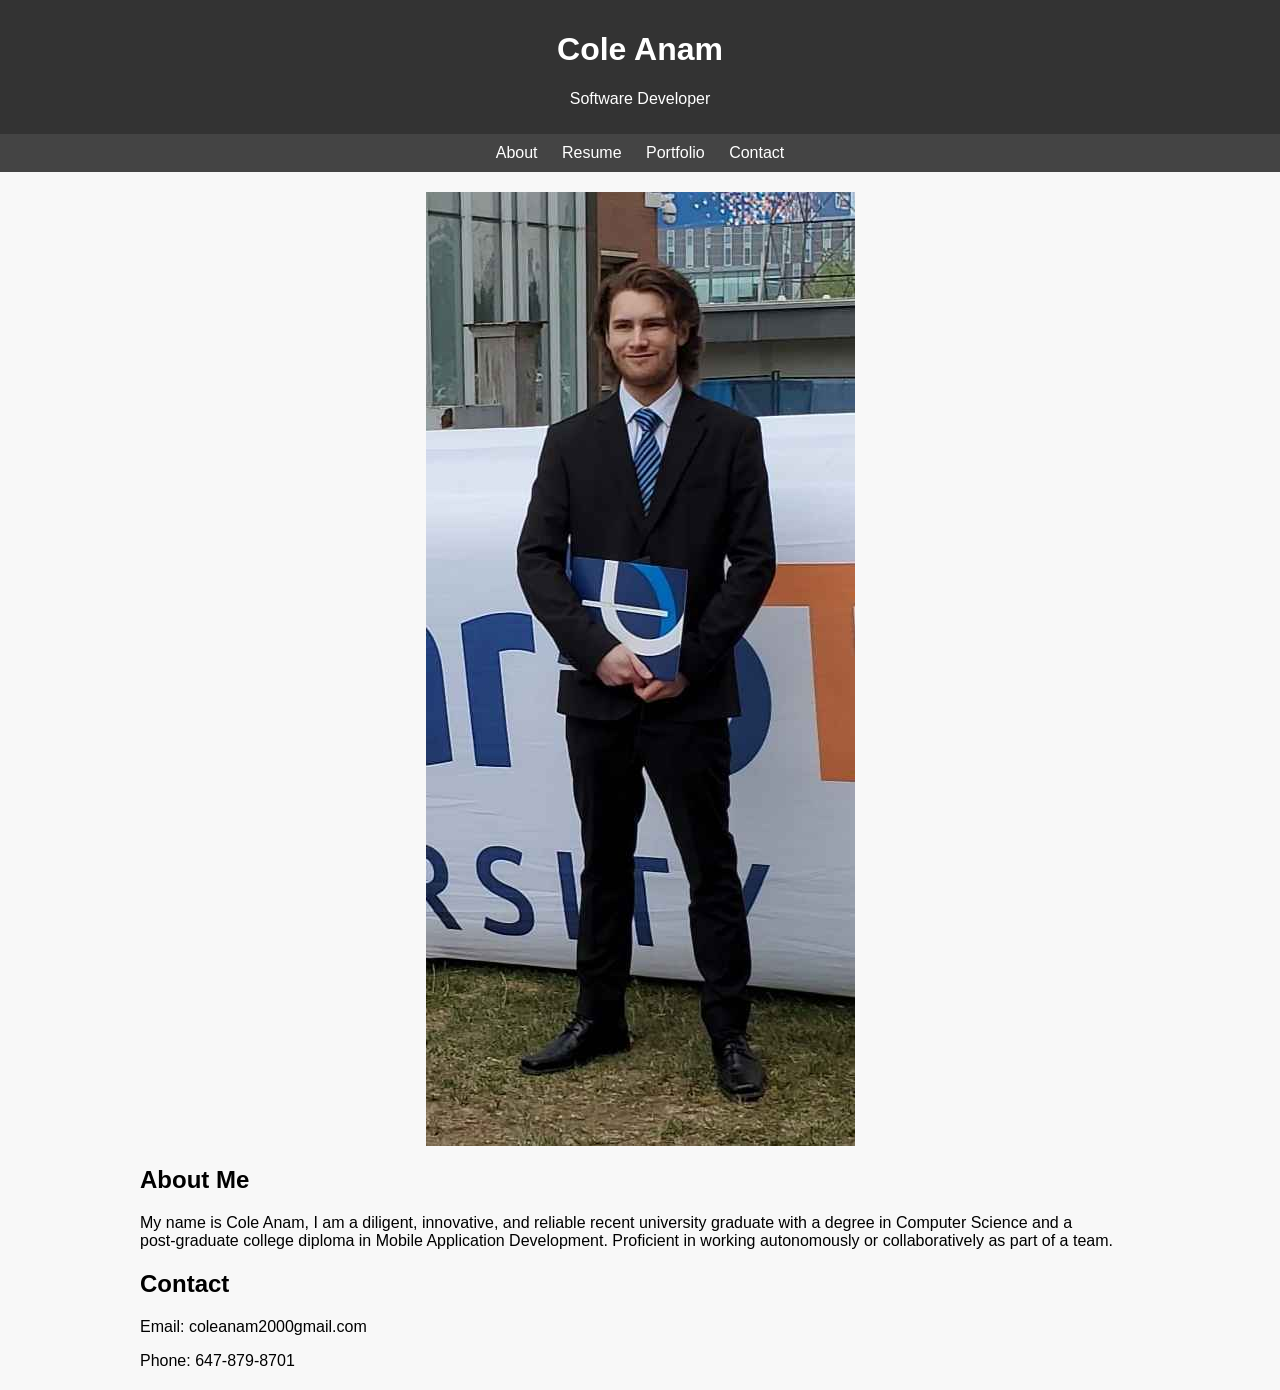
<file: index.html>
<!DOCTYPE html>
<html lang="en">
<head>
    <meta charset="UTF-8">
    <meta name="viewport" content="width=device-width, initial-scale=1.0">
    <title>Cole Anam - Software Developer</title>
    <link rel="stylesheet" href="mainStyles.css"> <!-- Link to external CSS file -->
</head>
<body>
    <header>
        <h1>Cole Anam</h1>
        <p>Software Developer</p>
    </header>
    <nav>
        <a href="index.html">About</a>
        <a href="resume.html">Resume</a>
        <a href="portfolio.html">Portfolio</a>
        <a href="#contact">Contact</a>
    </nav>
    <div class="container">
        <img src="images/ColeAnam.jpg" alt="ColeAnam Picture">
        <section id="about">
            <h2>About Me</h2>
            <p> My name is Cole Anam, I am a diligent, innovative, and reliable recent university graduate with a degree in Computer Science and a<br />
                post-graduate college diploma in Mobile Application Development. Proficient in working autonomously or collaboratively as part of a team. </p>
        </section>
        <section id="contact">
            <h2>Contact</h2>
            <p>Email: coleanam2000gmail.com</p>
            <p>Phone: 647-879-8701</p>
        </section>
    </div>
</body>
</html>
</file>
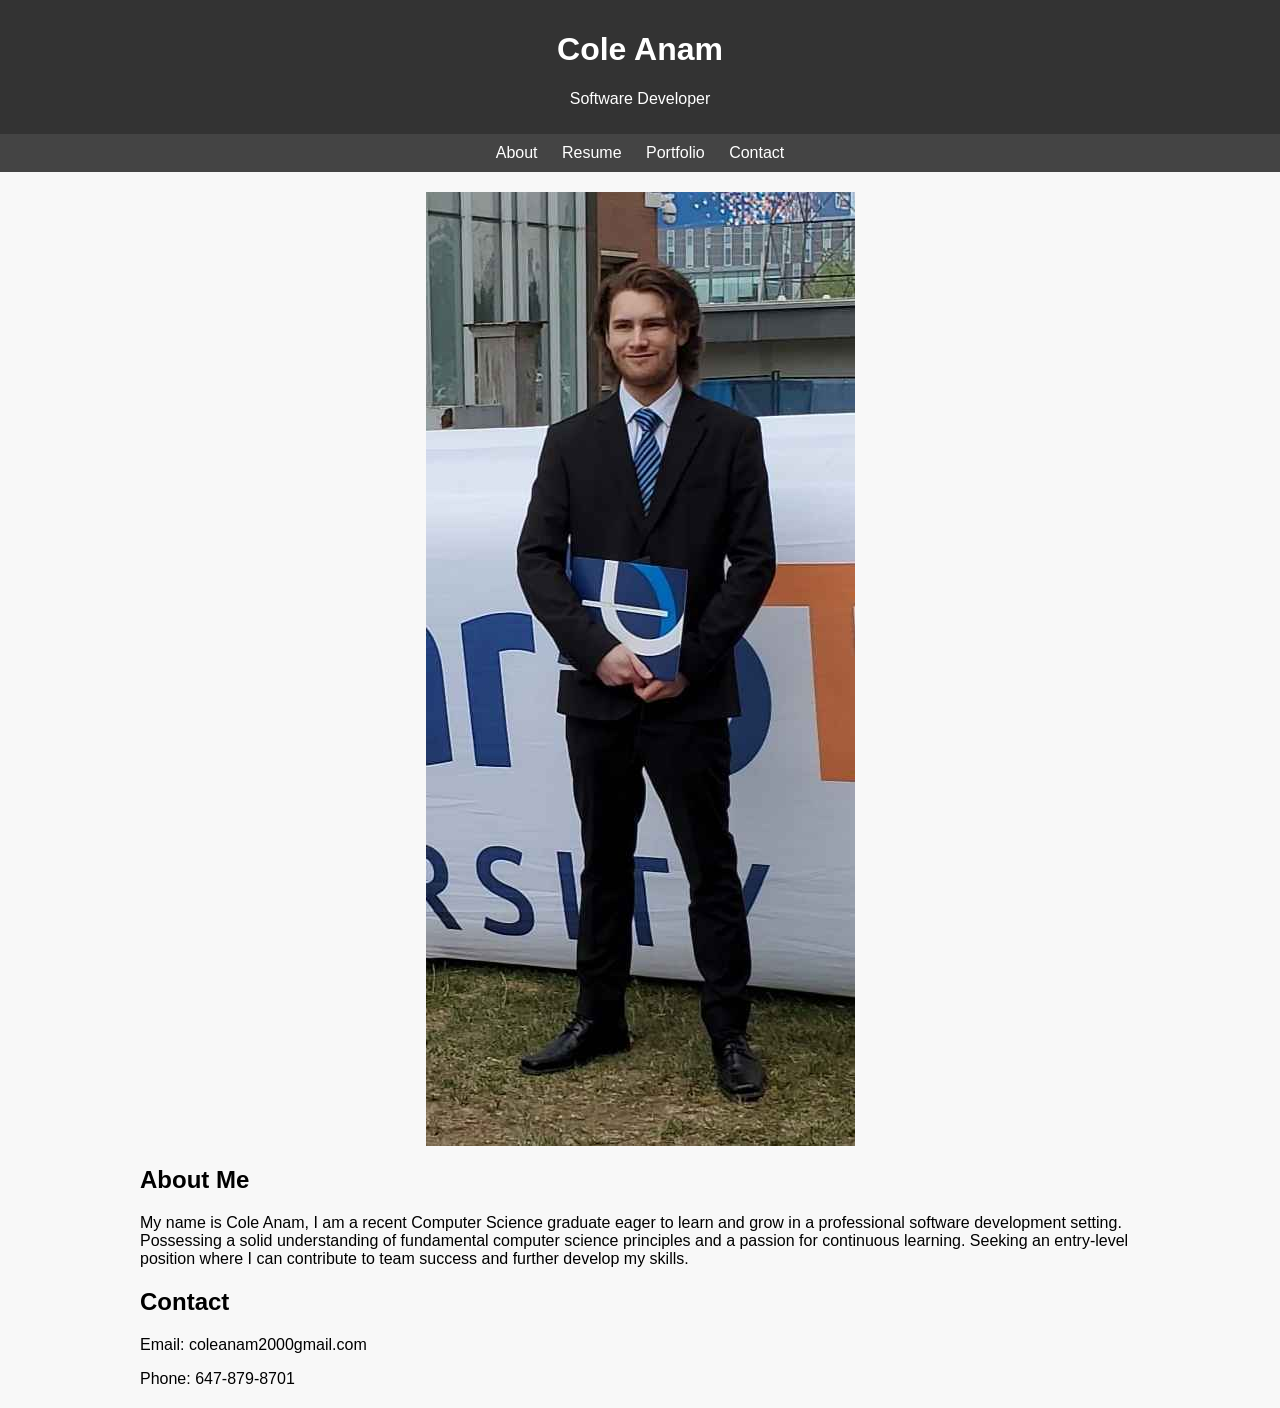
<file: about.html>
<!DOCTYPE html>
<html lang="en">
<head>
    <meta charset="UTF-8">
    <meta name="viewport" content="width=device-width, initial-scale=1.0">
    <title>Cole Anam - Software Developer</title>
    <link rel="stylesheet" href="css/mainStyles.css"> <!-- Link to external CSS file -->
</head>
<body>
    <header>
        <h1>Cole Anam</h1>
        <p>Software Developer</p>
    </header>
    <nav>
        <a href="about.html">About</a>
        <a href="resume.html">Resume</a>
        <a href="portfolio.html">Portfolio</a>
        <a href="about.html#contact">Contact</a>
    </nav>
    <div class="container">
        <img src="images/ColeAnam.jpg" alt="ColeAnam Picture">
        <section id="about">
            <h2>About Me</h2>
            <p> My name is Cole Anam, I am a recent Computer Science graduate 
                eager to learn and grow in a professional software development
                setting. Possessing a solid understanding of fundamental 
                computer science principles and a passion for continuous 
                learning. Seeking an entry-level position where I can 
                contribute to team success and further develop my skills.  
                <!--<br />-->
                </p>
        </section>
        <section id="contact">
            <h2>Contact</h2>
            <p>Email: coleanam2000gmail.com</p>
            <p>Phone: 647-879-8701</p>
        </section>
    </div>
</body>
</html>
</file>
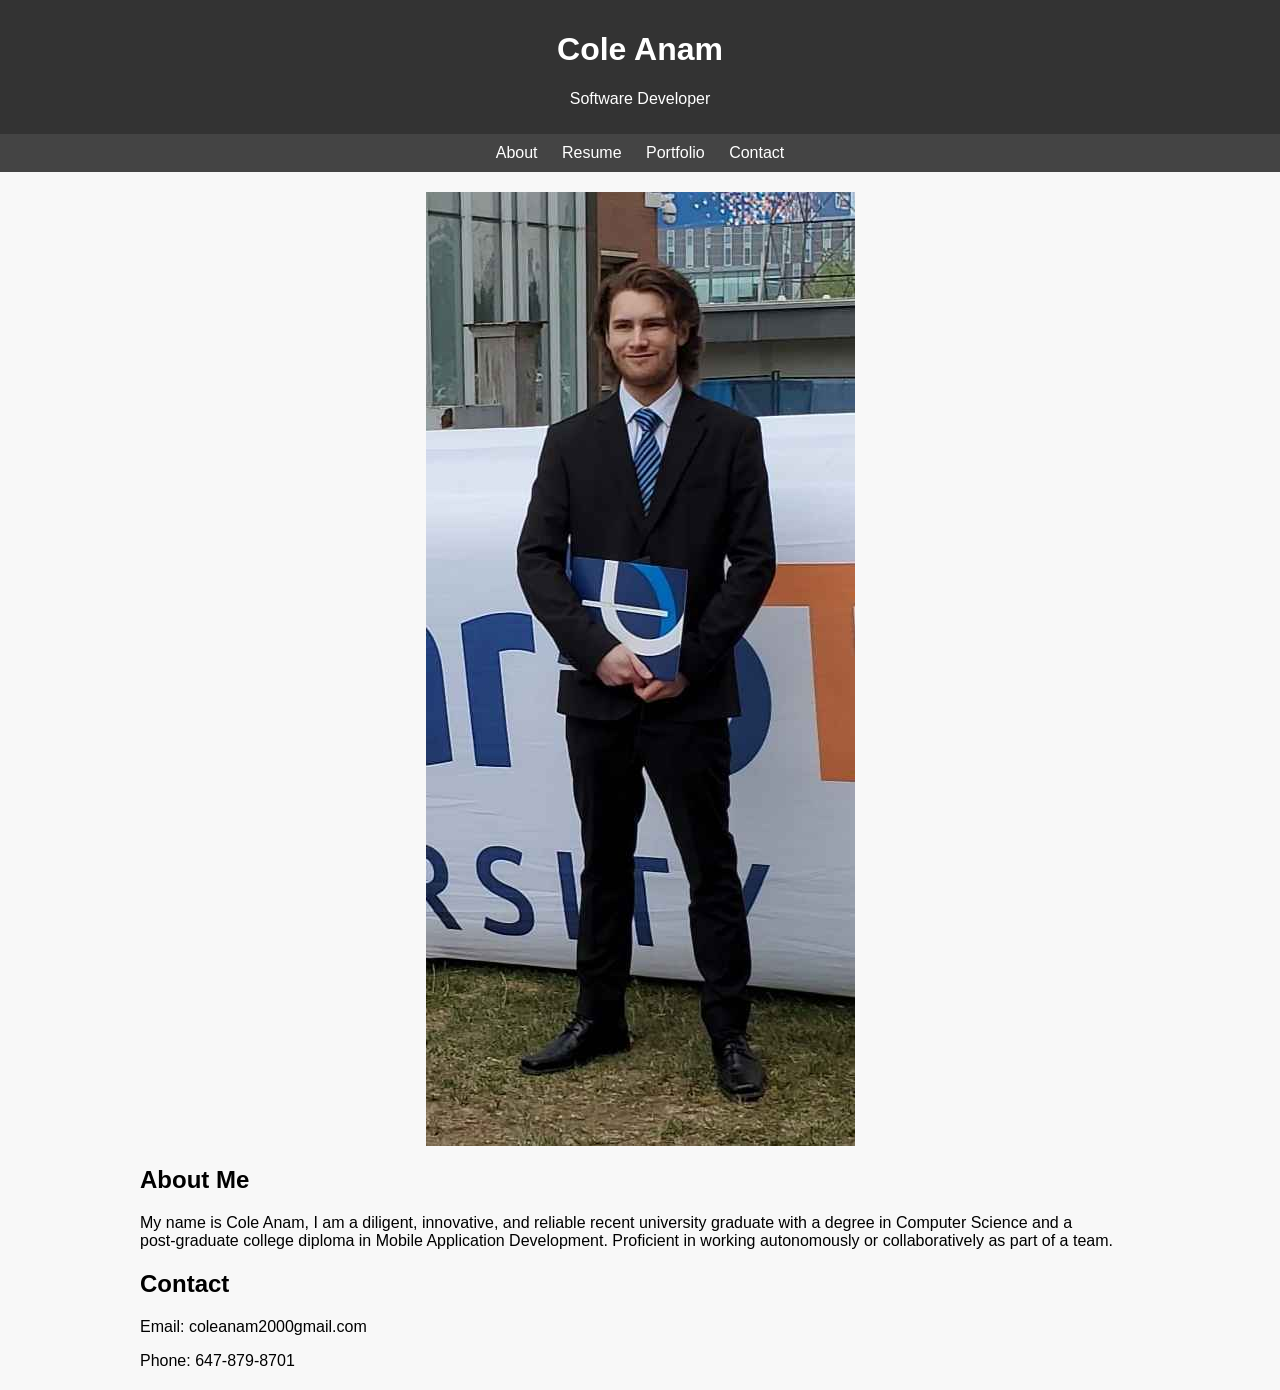
<file: CAWebsiteMain.html>
<!DOCTYPE html>
<html lang="en">
<head>
    <meta charset="UTF-8">
    <meta name="viewport" content="width=device-width, initial-scale=1.0">
    <title>Cole Anam - Software Developer</title>
    <link rel="stylesheet" href="mainStyles.css"> <!-- Link to external CSS file -->
</head>
<body>
    <header>
        <h1>Cole Anam</h1>
        <p>Software Developer</p>
    </header>
    <nav>
        <a href="CAWebsiteMain.html">About</a>
        <a href="CAWebsiteResume.html">Resume</a>
        <a href="CAWebsitePortfolio.html">Portfolio</a>
        <a href="#contact">Contact</a>
    </nav>
    <div class="container">
        <img src="images/ColeAnam.jpg" alt="ColeAnam Picture">
        <section id="about">
            <h2>About Me</h2>
            <p> My name is Cole Anam, I am a diligent, innovative, and reliable recent university graduate with a degree in Computer Science and a<br />
                post-graduate college diploma in Mobile Application Development. Proficient in working autonomously or collaboratively as part of a team. </p>
        </section>
        <section id="contact">
            <h2>Contact</h2>
            <p>Email: coleanam2000gmail.com</p>
            <p>Phone: 647-879-8701</p>
        </section>
    </div>
</body>
</html>
</file>
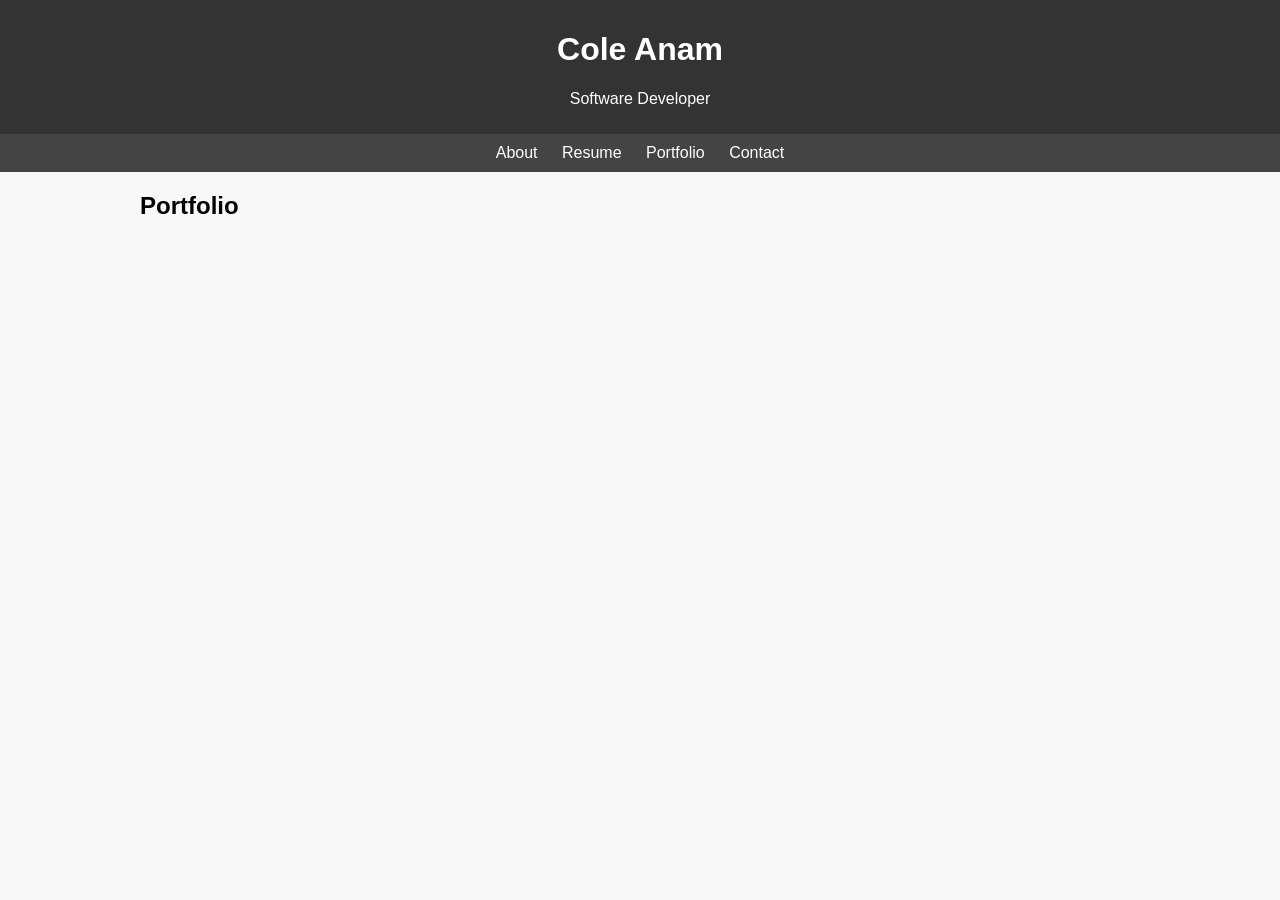
<file: CAWebsitePortfolio.html>
<!DOCTYPE html>
<html lang="en">
<head>
    <meta charset="UTF-8">
    <meta name="viewport" content="width=device-width, initial-scale=1.0">
    <title>Cole Anam - Software Developer</title>
    <link rel="stylesheet" href="mainStyles.css"> <!-- Link to external CSS file -->
</head>
<body>
    <header>
        <h1>Cole Anam</h1>
        <p>Software Developer</p>
    </header>
    <nav>
        <a href="index.html">About</a>
        <a href="resume.html">Resume</a>
        <a href="CAWebsitePortfolio.html">Portfolio</a>
        <a href="#contact">Contact</a>
    </nav>
    <div class="container">
        <section id="portfolio">
            <h2>Portfolio</h2>
            <p></p>
        </section>
    </div>
</body>
</html>
</file>
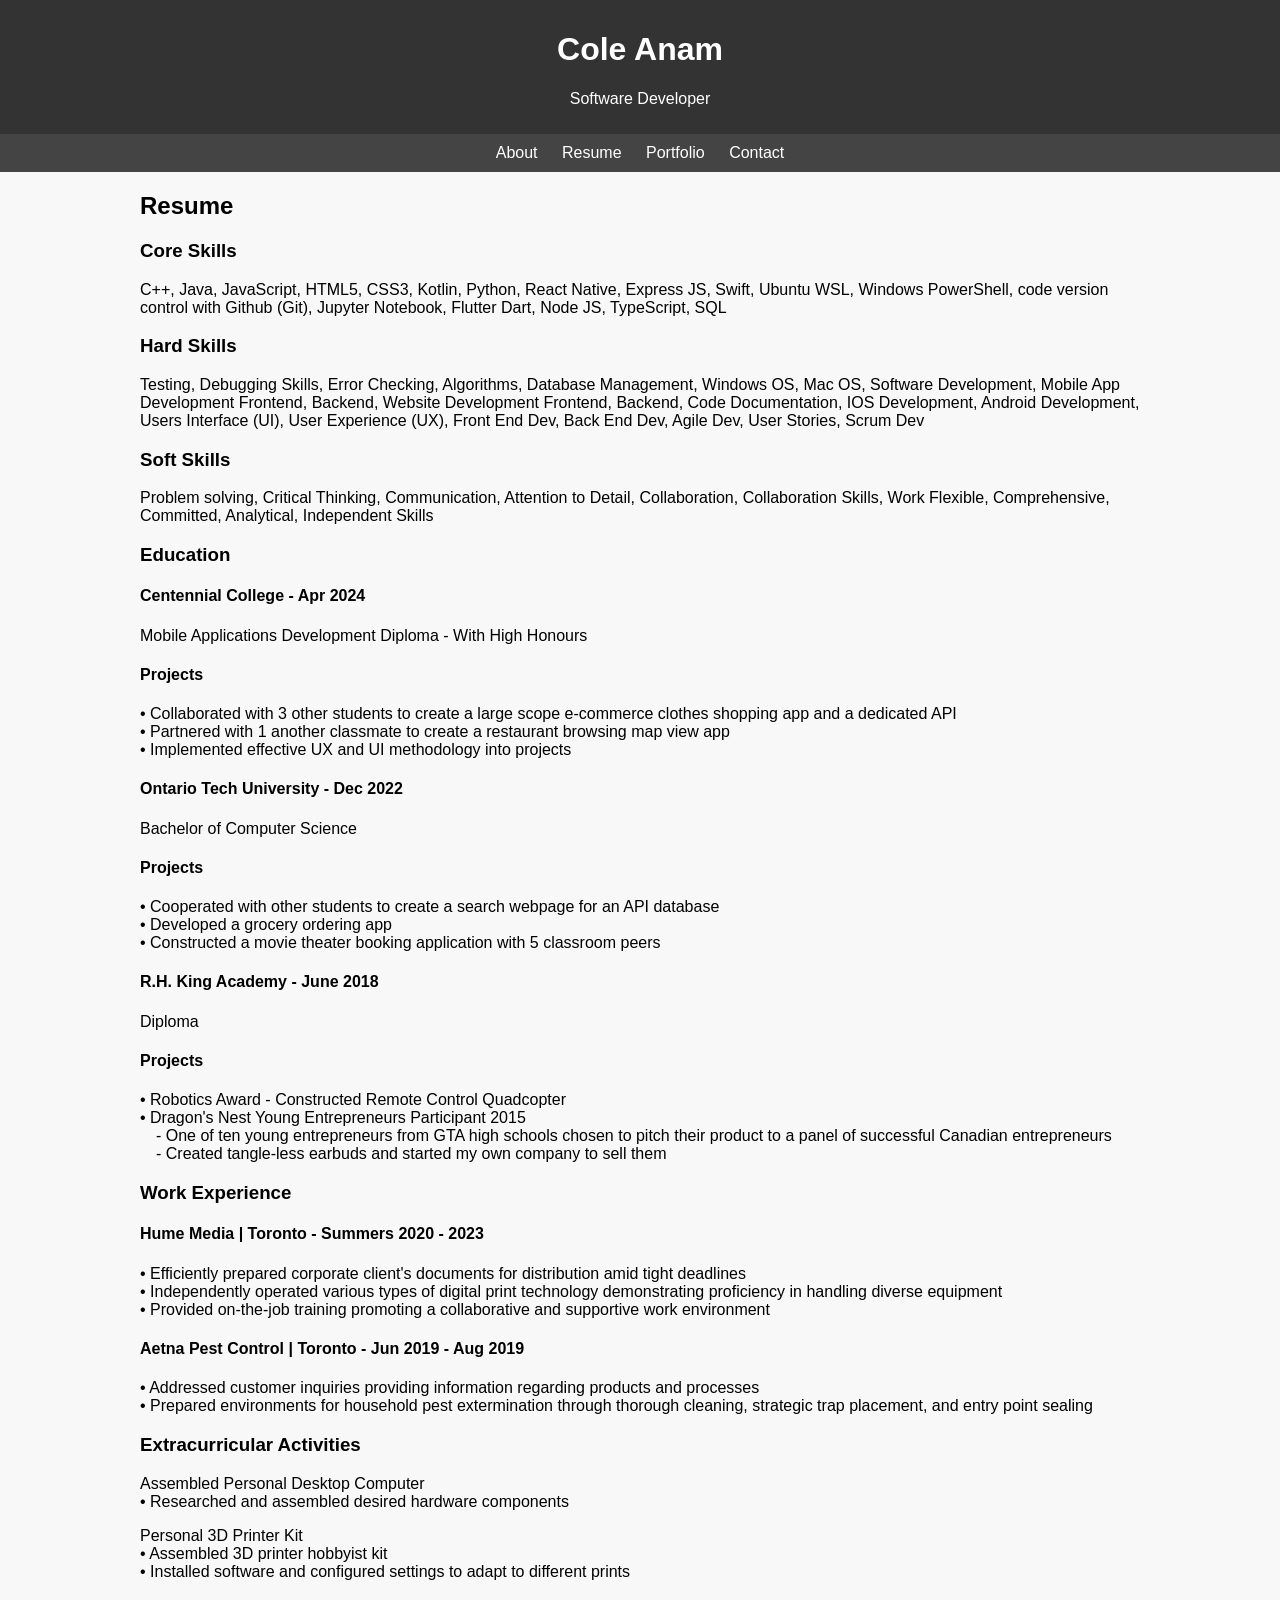
<file: CAWebsiteResume.html>
<!DOCTYPE html>
<html lang="en">
<head>
    <meta charset="UTF-8">
    <meta name="viewport" content="width=device-width, initial-scale=1.0">
    <title>Cole Anam - Software Developer</title>
    <link rel="stylesheet" href="mainStyles.css"> <!-- Link to external CSS file -->
</head>
<body>
    <header>
        <h1>Cole Anam</h1>
        <p>Software Developer</p>
    </header>
    <nav>
        <a href="index.html">About</a>
        <a href="CAWebsiteResume.html">Resume</a>
        <a href="CAWebsitePortfolio.html">Portfolio</a>
        <a href="#contact">Contact</a>
    </nav>
    <div class="container">
        <section id="resume">
            <h2>Resume</h2>
                <h3>Core Skills</h3>
                <p> C++, Java, JavaScript, HTML5, CSS3, Kotlin, Python, React Native, Express JS, Swift, Ubuntu WSL, Windows PowerShell, code version control with Github (Git), Jupyter Notebook, Flutter Dart, Node JS, TypeScript, SQL</p>
                
                <h3>Hard Skills</h3>
                <p> Testing, Debugging Skills, Error Checking, Algorithms, Database Management, Windows OS, Mac OS, Software Development, Mobile App Development Frontend, Backend, Website Development Frontend, Backend, Code Documentation, IOS Development, Android Development, Users Interface (UI), User Experience (UX), Front End Dev, Back End Dev, Agile Dev, User Stories, Scrum Dev</p>
            
                <h3>Soft Skills</h3>
                <p> Problem solving, Critical Thinking, Communication, Attention to Detail, Collaboration, Collaboration Skills, Work Flexible, Comprehensive, Committed, Analytical, Independent Skills </p>
                
                <h3>Education</h3>

                <h4>Centennial College - Apr 2024</h4>
                <p>
                    Mobile Applications Development Diploma - With High Honours
                </p>
                <h4>Projects</h4>
                <p>
                    • Collaborated with 3 other students to create a large scope e-commerce clothes shopping app and a dedicated API<br />
                    • Partnered with 1 another classmate to create a restaurant browsing map view app<br />
                    • Implemented effective UX and UI methodology into projects
                </p>

                <h4>Ontario Tech University - Dec 2022</h4>
                <p>
                    Bachelor of Computer Science
                </p>
                <h4>Projects</h4>
                <p>
                    • Cooperated with other students to create a search webpage for an API database<br />
                    • Developed a grocery ordering app<br />
                    • Constructed a movie theater booking application with 5 classroom peers
                </p>
                
                <h4>R.H. King Academy - June 2018</h4>
                <p>
                    Diploma
                </p>
                <h4>Projects</h4>
                <p>
                    • Robotics Award - Constructed Remote Control Quadcopter<br />
                    • Dragon's Nest Young Entrepreneurs Participant 2015<br />
                    &emsp;-	One of ten young entrepreneurs from GTA high schools chosen to pitch their product to a panel of successful Canadian entrepreneurs<br />
                    &emsp;-	Created tangle-less earbuds and started my own company to sell them
                </p>
                
                <h3>Work Experience</h3>
                
                <h4>Hume Media | Toronto - Summers 2020 - 2023</h4>
                <p>
                    • Efficiently prepared corporate client's documents for distribution amid tight deadlines<br />
                    • Independently operated various types of digital print technology demonstrating proficiency in handling diverse equipment<br />
                    • Provided on-the-job training promoting a collaborative and supportive work environment 
                </p>

                <h4>Aetna Pest Control | Toronto - Jun 2019 - Aug 2019</h4>
                <p>
                    • Addressed customer inquiries providing information regarding products and processes<br />
                    • Prepared environments for household pest extermination through thorough cleaning, strategic trap placement, and entry point sealing
                </p>

                <h3>Extracurricular Activities</h3>
                <p>
                    Assembled Personal Desktop Computer<br />
                    • Researched and assembled desired hardware components
                </p>

                <p>
                    Personal 3D Printer Kit<br />
                    • Assembled 3D printer hobbyist kit<br />
                    • Installed software and configured settings to adapt to different prints
                </p>
        </section>
    </div>
</body>
</html>
</file>
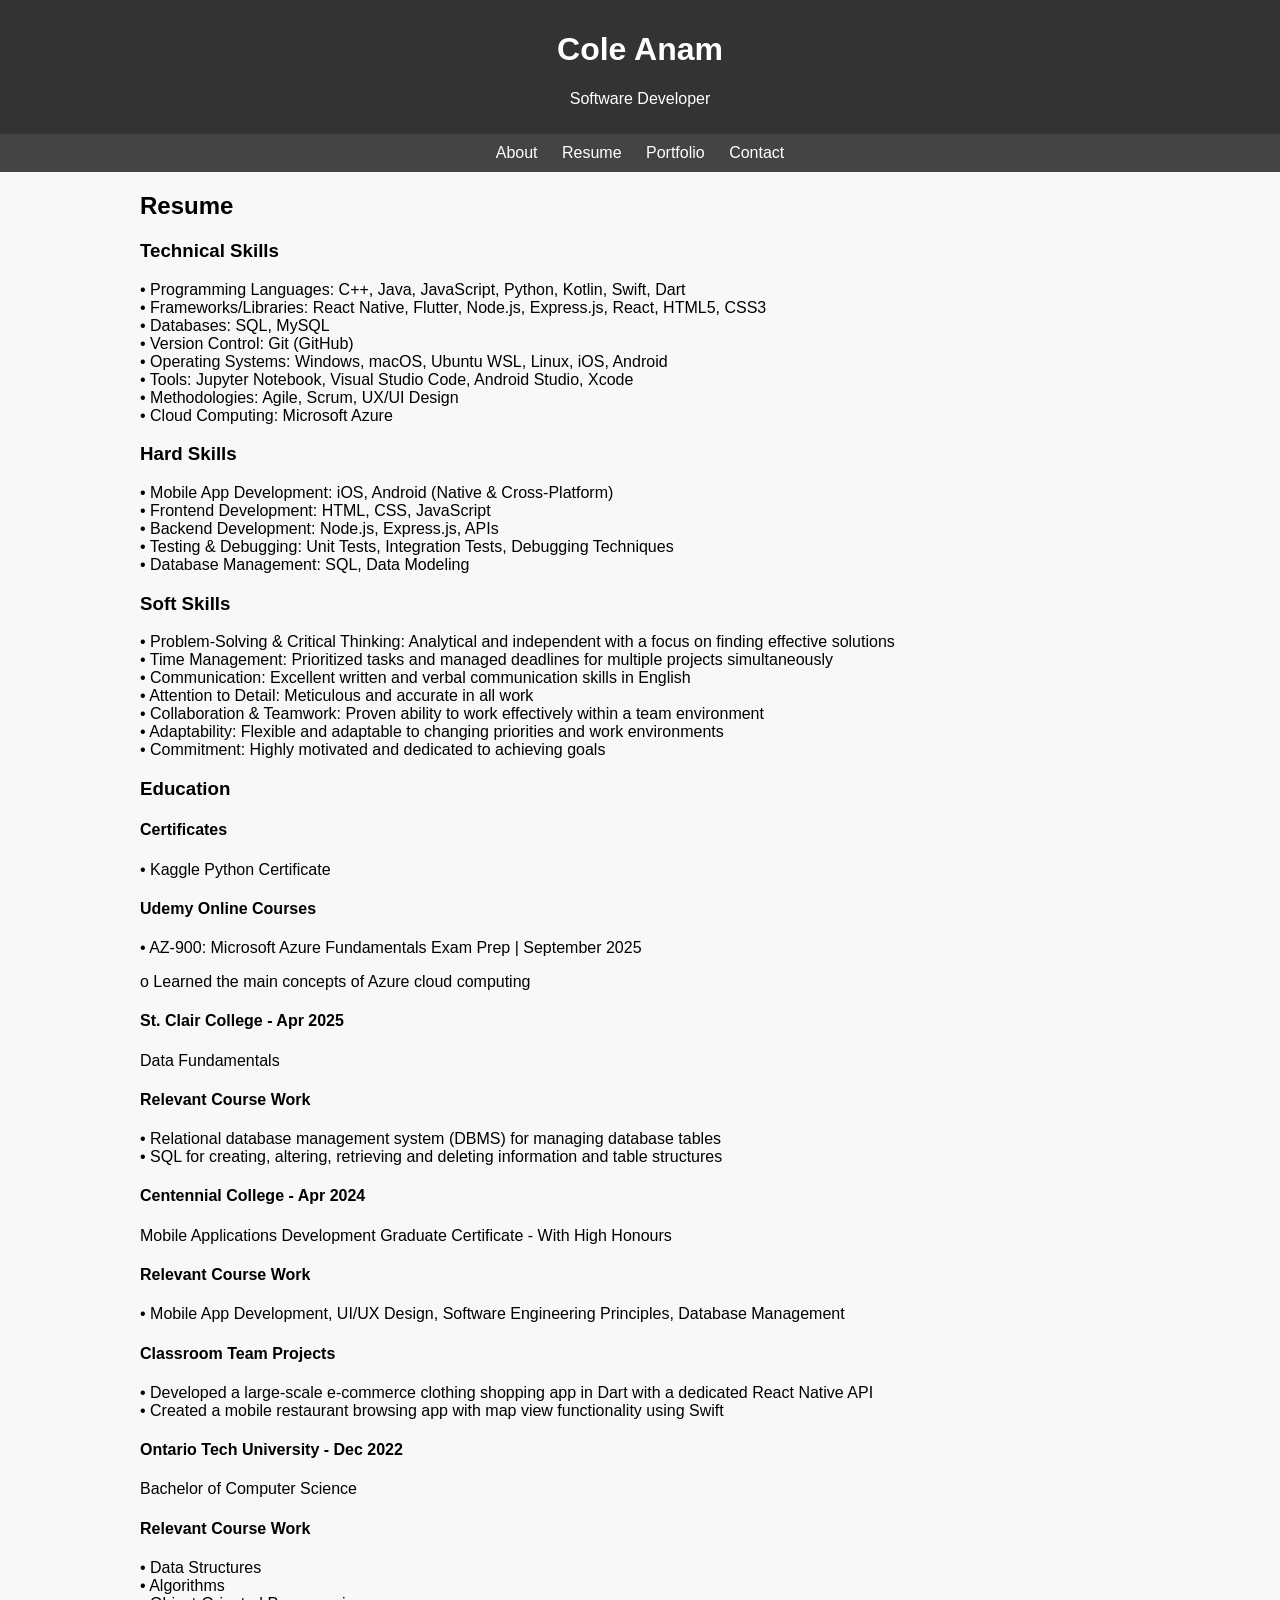
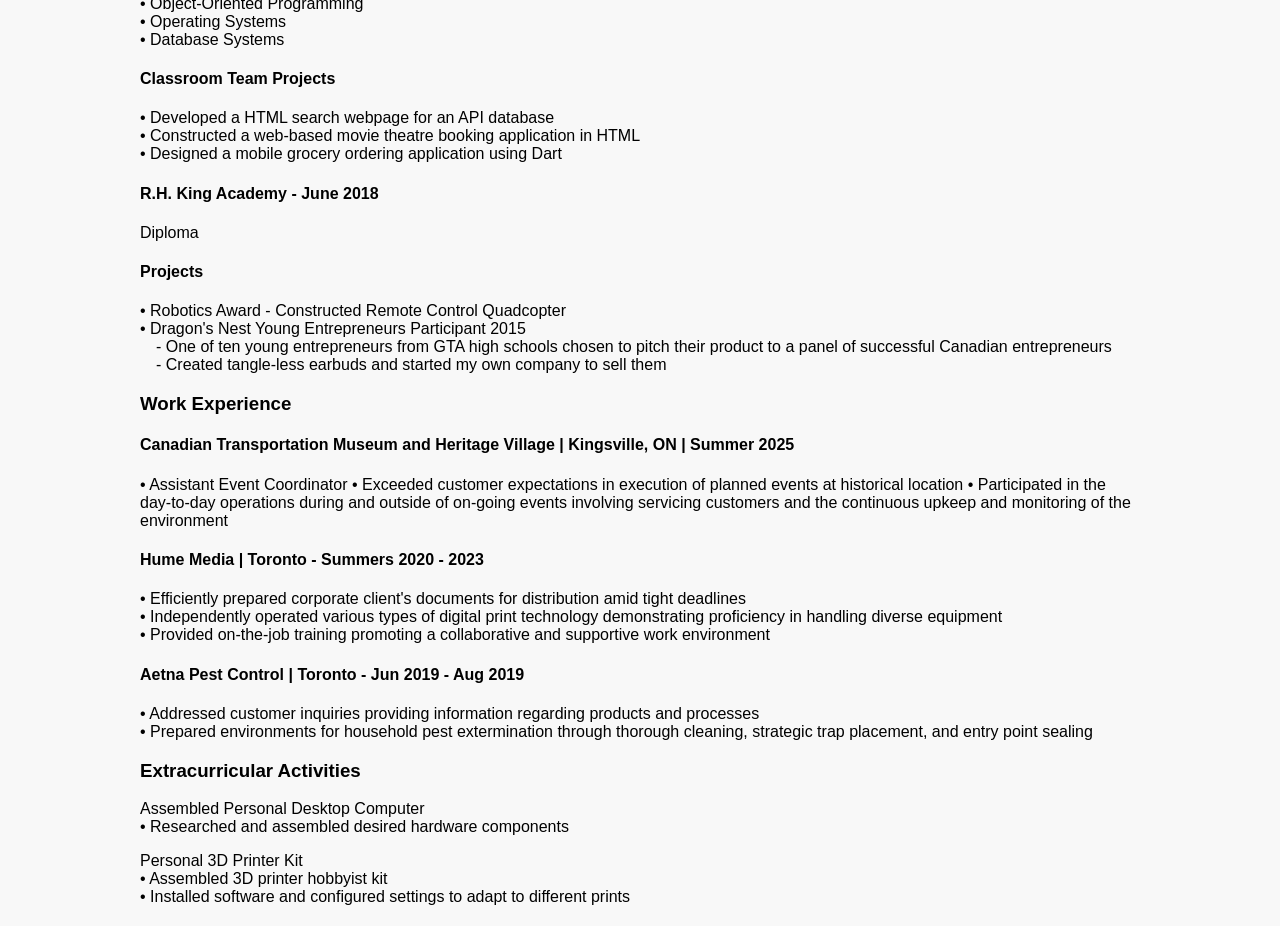
<file: resume.html>
<!DOCTYPE html>
<html lang="en">
<head>
    <meta charset="UTF-8">
    <meta name="viewport" content="width=device-width, initial-scale=1.0">
    <title>Cole Anam - Software Developer</title>
    <link rel="stylesheet" href="css/mainStyles.css"> <!-- Link to external CSS file -->
</head>
<body>
    <header>
        <h1>Cole Anam</h1>
        <p>Software Developer</p>
    </header>
    <nav>
        <a href="about.html">About</a>
        <a href="resume.html">Resume</a>
        <a href="portfolio.html">Portfolio</a>
        <a href="about.html#contact">Contact</a>
    </nav>
    <div class="container">
        <section id="resume">
            <h2>Resume</h2>
            <section id="TS">
                <h3>Technical Skills</h3>
                <p> 
                    •	Programming Languages: C++, Java, JavaScript, Python, Kotlin, Swift, Dart<br />
                    •	Frameworks/Libraries: React Native, Flutter, Node.js, Express.js, React, HTML5, CSS3<br />
                    •	Databases: SQL, MySQL<br />
                    •	Version Control: Git (GitHub)<br />
                    •	Operating Systems: Windows, macOS, Ubuntu WSL, Linux, iOS, Android<br />
                    •	Tools: Jupyter Notebook, Visual Studio Code, Android Studio, Xcode<br />
                    •	Methodologies: Agile, Scrum, UX/UI Design<br />
                    •	Cloud Computing: Microsoft Azure<br />
                </p>
            </section>
                
            <section id="HS">
                <h3>Hard Skills</h3>
                <p> 
                    •	Mobile App Development: iOS, Android (Native & Cross-Platform)<br />
                    •	Frontend Development: HTML, CSS, JavaScript<br />
                    •	Backend Development: Node.js, Express.js, APIs<br />
                    •	Testing & Debugging: Unit Tests, Integration Tests, Debugging Techniques<br />
                    •	Database Management: SQL, Data Modeling<br />
                </p>
            </section>
            
            <section id="SS">
                <h3>Soft Skills</h3>
                <p> 
                    •	Problem-Solving & Critical Thinking: Analytical and independent with a focus on finding effective solutions<br />
                    •	Time Management: Prioritized tasks and managed deadlines for multiple projects simultaneously<br />
                    •	Communication: Excellent written and verbal communication skills in English<br />
                    •	Attention to Detail: Meticulous and accurate in all work<br />
                    •	Collaboration & Teamwork: Proven ability to work effectively within a team environment<br />
                    •	Adaptability: Flexible and adaptable to changing priorities and work environments<br />
                    •	Commitment: Highly motivated and dedicated to achieving goals<br />
                </p>
            </section>
                
            <section id="Education">
                <h3>Education</h3>

                <section id="Certif">
                    <h4>Certificates</h4>
                    <p>
                        •	Kaggle Python Certificate
                    </p>
                </section>

                <section id="Udemy">
                    <h4>Udemy Online Courses</h4>
                    <p>
                        •	AZ-900: Microsoft Azure Fundamentals Exam Prep | September 2025
                        <p>
                            o	Learned the main concepts of Azure cloud computing
                        </p>
                    </p>
                </section>

                <section id="StClair">
                    <h4>St. Clair College - Apr 2025</h4>
                    <p>
                        Data Fundamentals
                    </p>
                    <h4>Relevant Course Work</h4>
                    <p>
                        •	Relational database management system (DBMS) for managing database tables<br />
                        •	SQL for creating, altering, retrieving and deleting information and table structures
                    </p>
                </section>

                <section id="Centennial">
                    <h4>Centennial College - Apr 2024</h4>
                    <p>
                        Mobile Applications Development Graduate Certificate - With High Honours
                    </p>
                    <h4>Relevant Course Work</h4>
                    <p>
                        •	Mobile App Development, UI/UX Design, Software Engineering Principles, Database Management
                    </p>
                    <h4>Classroom Team Projects</h4>
                    <p>
                        •	Developed a large-scale e-commerce clothing shopping app in Dart with a dedicated React Native API<br />
                        •	Created a mobile restaurant browsing app with map view functionality using Swift
                    </p>
                </section>

                <section id="OntTech">
                    <h4>Ontario Tech University - Dec 2022</h4>
                    <p>
                        Bachelor of Computer Science
                    </p>
                    <h4>Relevant Course Work</h4>
                    <p>
                        •	Data Structures<br />
                        •	Algorithms<br />
                        •	Object-Oriented Programming<br />
                        •	Operating Systems<br />
                        •	Database Systems<br />
                    </p>
                    <h4>Classroom Team Projects</h4>
                    <p>
                        •	Developed a HTML search webpage for an API database<br />
                        •	Constructed a web-based movie theatre booking application in HTML<br />
                        •	Designed a mobile grocery ordering application using Dart
                    </p>
                </section>

                <section id="RHKing">
                    <h4>R.H. King Academy - June 2018</h4>
                    <p>
                        Diploma
                    </p>
                    <h4>Projects</h4>
                    <p>
                        • Robotics Award - Constructed Remote Control Quadcopter<br />
                        • Dragon's Nest Young Entrepreneurs Participant 2015<br />
                        &emsp;-	One of ten young entrepreneurs from GTA high schools chosen to pitch their product to a panel of successful Canadian entrepreneurs<br />
                        &emsp;-	Created tangle-less earbuds and started my own company to sell them
                    </p>
                </section>
            </section>
                
            <section id="WE">
                <h3>Work Experience</h3>

                <section id="CTMHV">
                    <h4>Canadian Transportation Museum and Heritage Village | Kingsville, ON | Summer 2025</h4>
                    <p>
                        •	Assistant Event Coordinator
                        •	Exceeded customer expectations in execution of planned events at historical location
                        •	Participated in the day-to-day operations during and outside of on-going events involving servicing customers and the continuous upkeep and monitoring of the environment
                    </p>
                </section>

                <section id="Hume">
                    <h4>Hume Media | Toronto - Summers 2020 - 2023</h4>
                    <p>
                        • Efficiently prepared corporate client's documents for distribution amid tight deadlines<br />
                        • Independently operated various types of digital print technology demonstrating proficiency in handling diverse equipment<br />
                        • Provided on-the-job training promoting a collaborative and supportive work environment 
                    </p>
                </section>

                <section id="Aetna">
                    <h4>Aetna Pest Control | Toronto - Jun 2019 - Aug 2019</h4>
                    <p>
                        • Addressed customer inquiries providing information regarding products and processes<br />
                        • Prepared environments for household pest extermination through thorough cleaning, strategic trap placement, and entry point sealing
                    </p>
                </section>
            </section>
                
            <section id="EA">
                <h3>Extracurricular Activities</h3>
                <p>
                    Assembled Personal Desktop Computer<br />
                    • Researched and assembled desired hardware components
                </p>

                <p>
                    Personal 3D Printer Kit<br />
                    • Assembled 3D printer hobbyist kit<br />
                    • Installed software and configured settings to adapt to different prints
                </p>
            </section>
                
        </section>
    </div>
</body>
</html>
</file>
<file: mainStyles.css>
body {
    font-family: Arial, sans-serif;
    margin: 0;
    padding: 0;
    background-color: #f8f8f8;
    overflow-y: scroll;
}
header {
    background-color: #333;
    color: #fff;
    text-align: center;
    padding: 10px 0;
}
.container {
    max-width: 1000px;
    margin: 20px auto;
    padding: 0 20px;
}
nav {
    background-color: #444;
    text-align: center;
    padding: 10px;
}
nav a {
    color: #fff;
    text-decoration: none;
    margin: 0 10px;
}
.container img {
    display: block;
    margin: 0 auto;
}
</file>
<file: css/mainStyles.css>
body {
    font-family: Arial, sans-serif;
    margin: 0;
    padding: 0;
    background-color: #f8f8f8;
    overflow-y: scroll;
}
header {
    background-color: #333;
    color: #fff;
    text-align: center;
    padding: 10px 0;
}
.container {
    max-width: 1000px;
    margin: 20px auto;
    padding: 0 20px;
}
nav {
    background-color: #444;
    text-align: center;
    padding: 10px;
}
nav a {
    color: #fff;
    text-decoration: none;
    margin: 0 10px;
}
.container img {
    display: block;
    margin: 0 auto;
}
</file>
